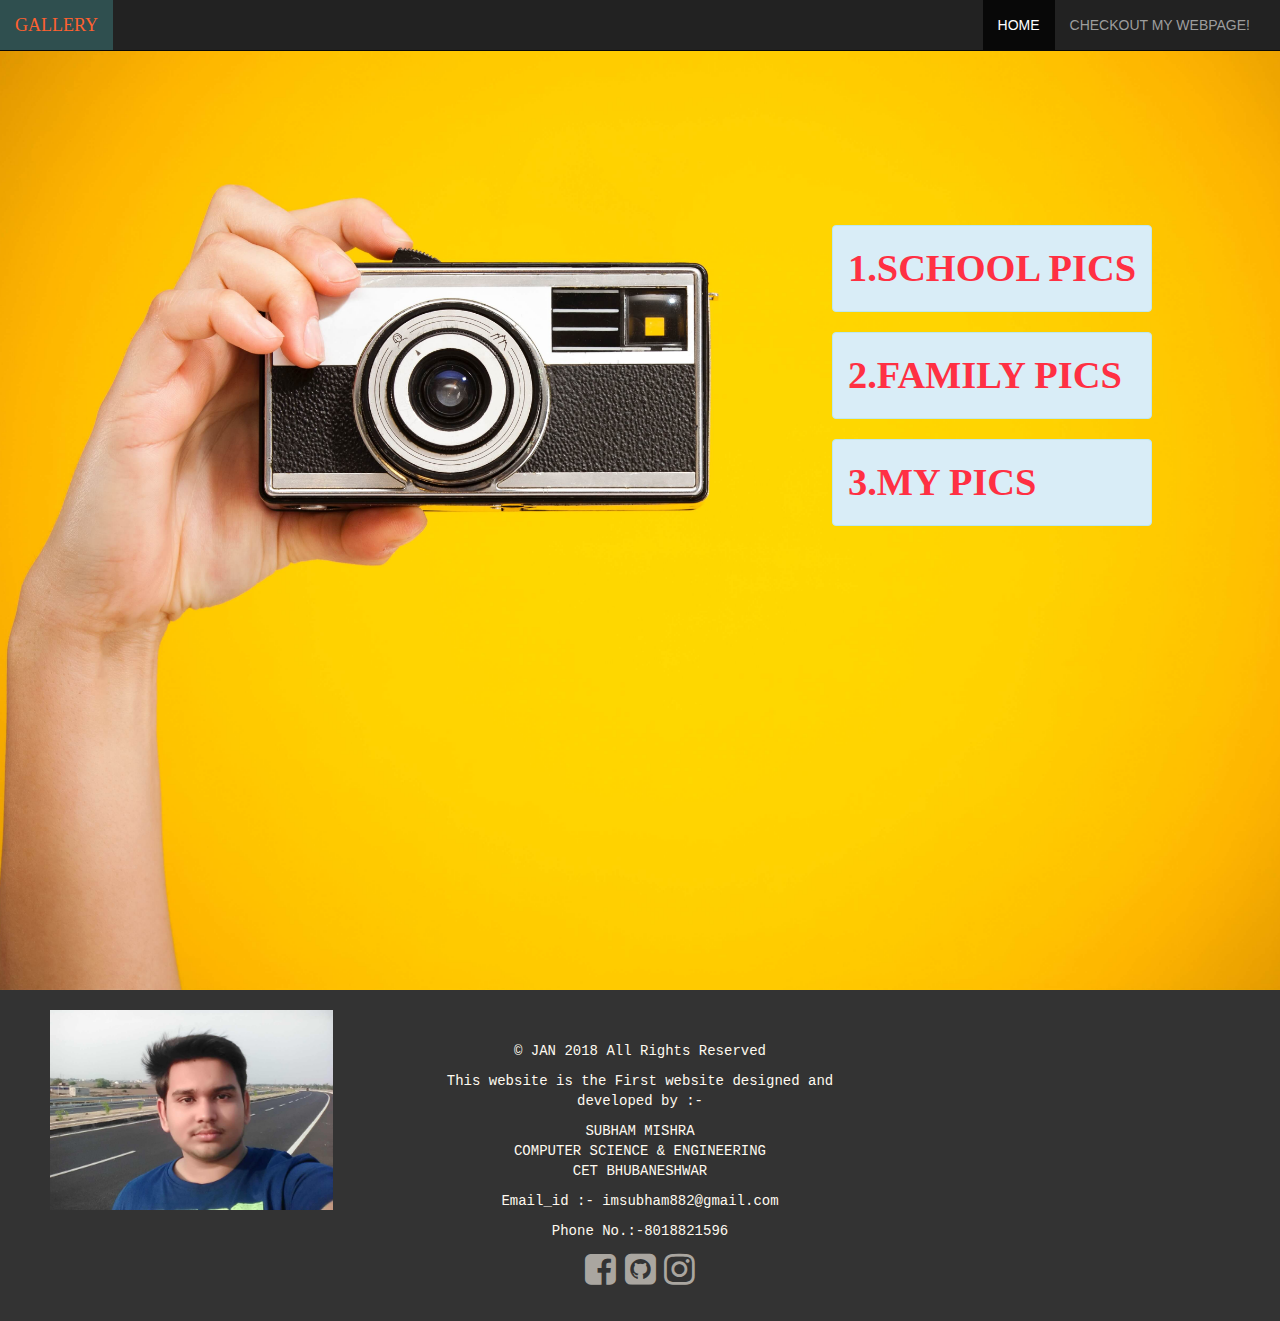
<file: index.html>
<!DOCTYPE html>
<html lang="en">
<head>
    <meta charset="UTF-8">
    <meta content="width=device-width,initial-scale=1.0,maximum-scale=1,user-scalable=no" name="viewport">
    <meta content="IE=edge,chrome=1" http-equiv="X-UA-Compatible">
    <link href="CSS file/Gallery.css" rel="stylesheet" type="text/css">
    <link href="https://unpkg.com/aos@2.3.1/dist/aos.css" rel="stylesheet">
    <link href="https://maxcdn.bootstrapcdn.com/bootstrap/3.3.7/css/bootstrap.min.css" rel="stylesheet">
    <link rel="stylesheet" href="https://cdnjs.cloudflare.com/ajax/libs/font-awesome/4.7.0/css/font-awesome.min.css">
    <link href="HTML files/favicon.ico" rel="shortcut icon" type="image/x-icon">
    <title>Photo Gallery</title>
</head>
<body style="background-color: #4440c3;">
    <div class="se-pre-con"></div>
    <div>
        <nav class="navbar navbar-inverse navbar-fixed-top">
            <div class="container-fluid">
                <div class="navbar-header">
                    <button class="navbar-toggle" data-target="#myNavbar" data-toggle="collapse" type="button"><span class="icon-bar"></span> <span class=
					"icon-bar"></span> <span class="icon-bar"></span></button>
                    <a class="navbar-brand" href="#" style="background-color:darkslategray;color:#ff6130;font-family: cursive;">GALLERY</a>
                </div>
                <div class="collapse navbar-collapse navbar-right" id="myNavbar">
                    <ul class="nav navbar-nav">
                        <li class="active">
								<a href="https://subham-mishra.github.io/Photo_gallery/">HOME</a>
                        </li>
                        <li><a href="https://subham-mishra.github.io/">CHECKOUT MY WEBPAGE!</a>
                        </li>
                    </ul>
                </div>
            </div>
        </nav>
    </div>
    <div class="bg">
        <br><br>
        <div class="text">
            <a href="HTML%20files/School.html"><p class="alert alert-info" data-aos="fade-up-right"><strong>1.SCHOOL PICS</strong><br></p></a>
            <a href="HTML%20files/familypics.html"><p class="alert alert-info" data-aos="fade-up-left"><strong>2.FAMILY PICS</strong><br></p></a>
            <a href="HTML%20files/Mypics.html"><p class="alert alert-info" data-aos="fade-up"><strong>3.MY PICS</strong><br></p></a>
        </div>
    </div>
    <div class="row" id="footer" style="background:#333 fixed;">
        <div class="col-md-4 col-sm-12 col-xs-12">
            <img alt="Pic of the Creator" class="Mypic img-fluid img-responsive" src="./Images/mypic4.jpg">
        </div>
        <div class="col-md-4 col-sm-12 col-xs-12" id="data">
            <p>© JAN 2018 All Rights Reserved</p>
            <p>This website is the First website designed and developed by :-</p>
            <p></p>
            <p>SUBHAM MISHRA<br> COMPUTER SCIENCE & ENGINEERING<br> CET BHUBANESHWAR</p>
            <p>Email_id :- imsubham882@gmail.com</p>
            <p>Phone No.:-8018821596</p>
            <a href="https://www.facebook.com/subham.mishra.397" target="_blank" title="Connect with me using fb">
				<i class="fa fa-facebook-square" style="font-size:36px"></i></a>
            <a href="https://github.com/Subham-Mishra" target="_blank" title="Connect with me using github">
				<i class="fa fa-github-square" style="font-size:36px"></i></a>
            <a href="https://www.instagram.com/subham.mishra243/" target="_blank" title="Follow me on Instagram">
				<i class="fa fa-instagram" style="font-size:36px"></i></a>
        </div>
        <div class="col-md-4 col-sm-12 col-xs-12" style="padding: 1%;">
            <iframe src="https://www.google.com/maps/embed?pb=!1m18!1m12!1m3!1d5550.535913263214!2d85.77359628962948!3d20.274343307600713!2m3!1f0!2f0!3f0!3m2!1i1024!2i768!4f13.1!3m3!1m2!1s0x3a19a7f9d486f7c3%3A0xde71ead59307dcca!2sCollege+of+Engineering+and+Technology!5e0!3m2!1sen!2sin!4v1532181374452"
                width="400" height="300" frameborder="0" style="border:0;width: 100%;" allowfullscreen></iframe>
        </div>
    </div>
    <script src="https://ajax.googleapis.com/ajax/libs/jquery/3.3.1/jquery.min.js"></script>
    <script src="https://maxcdn.bootstrapcdn.com/bootstrap/3.3.7/js/bootstrap.min.js"></script>
    <script src="https://unpkg.com/aos@2.3.1/dist/aos.js"></script>
    <script src="./JAVASCRIPT%20files/Galleryjs.js"></script>
</body>
</html>
</file>
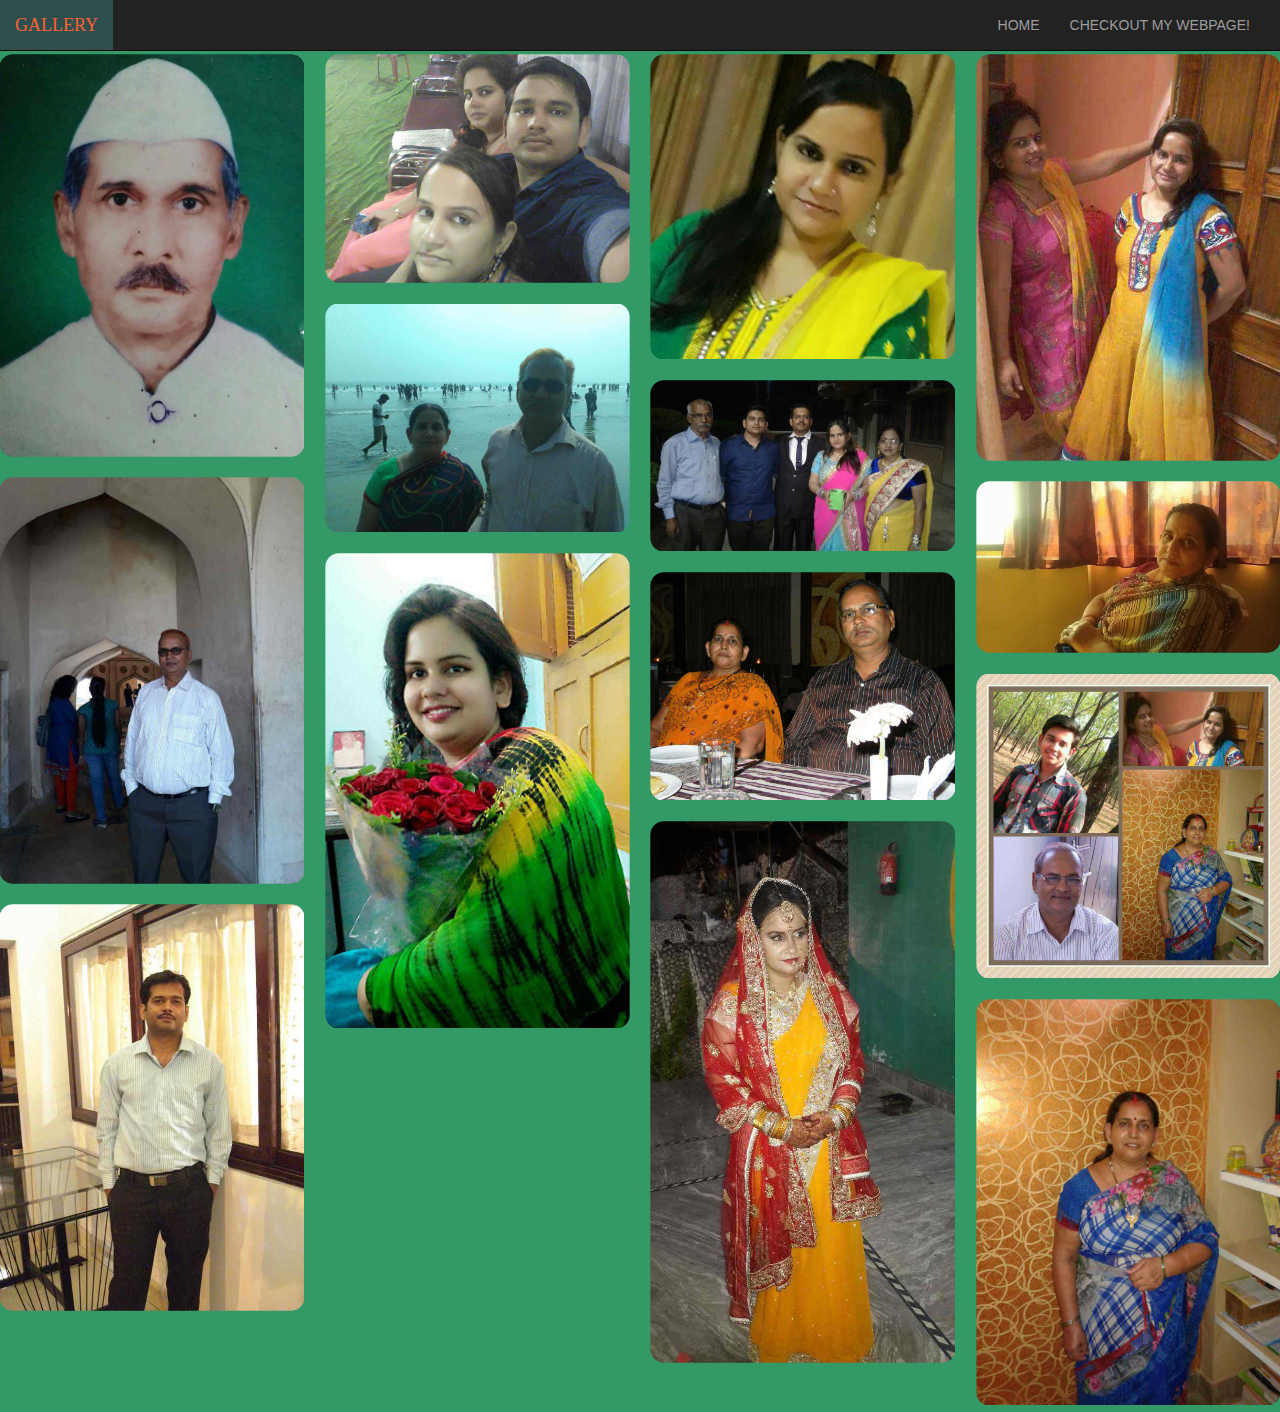
<file: HTML files/familypics.html>
<!DOCTYPE html>
<html>
<head>
	<title>FAMILY PICS</title>
	<meta charset="UTF-8">
    <meta content="width=device-width,initial-scale=1.0,maximum-scale=1,user-scalable=no" name="viewport">
    <link href="../CSS file/Gallery.css" rel="stylesheet" type="text/css">
	<link href="favicon.ico" rel="icon" type="image/x-icon">
    <link href="https://unpkg.com/aos@2.3.1/dist/aos.css" rel="stylesheet">
	<link href="https://maxcdn.bootstrapcdn.com/bootstrap/3.3.7/css/bootstrap.min.css" rel="stylesheet">
</head>
<body>
	<div class="se-pre-con"></div>
    <div>
        <nav class="navbar navbar-inverse navbar-fixed-top">
            <div class="container-fluid">
                <div class="navbar-header">
                    <button class="navbar-toggle" data-target="#myNavbar" data-toggle="collapse" type="button"><span class="icon-bar"></span> <span class=
					"icon-bar"></span> <span class="icon-bar"></span></button>
                    <a class="navbar-brand" href="#" style="background-color:darkslategray;color:#ff6130;font-family: cursive;">GALLERY</a>
                </div>
                <div class="collapse navbar-collapse navbar-right" id="myNavbar">
                    <ul class="nav navbar-nav">
						 <li>
								<a href="https://subham-mishra.github.io/Photo_gallery/">HOME</a>
                        </li>
                        <li><a href="https://subham-mishra.github.io/">CHECKOUT MY WEBPAGE!</a>
                        </li>
                    </ul>
                </div>
            </div>
        </nav>
    </div>
	<br><br>
	<div class="row Gallery" data-aos="zoom-out-up">
        <div class="column">
            <img class="zoom" src="../Images/f1.jpg">
            <img class="zoom" src="../Images/f2.jpg">
            <img class="zoom" src="../Images/f12.jpg">
        </div>
        <div class="column">
            <img class="zoom" src="../Images/f5.jpg">
            <img class="zoom" src="../Images/f6.jpg">
            <img class="zoom" src="../Images/f13.jpg">
        </div>
        <div class="column">
            <img class="zoom" src="../Images/f9.jpg">
            <img class="zoom" src="../Images/f10.jpg">
            <img class="zoom" src="../Images/f11.jpg">
            <img class="zoom" src="../Images/f14.jpg">
		</div>
		<div class="column ">
			<img class="zoom " src="../Images/f7.jpg">
			<img class="zoom " src="../Images/f8.jpg">
			<img class="zoom " src="../Images/f4.jpg">
			<img class="zoom " src="../Images/f3.jpg">
		</div>
	</div>
    <script src="https://ajax.googleapis.com/ajax/libs/jquery/3.3.1/jquery.min.js"></script>
	<script src="https://maxcdn.bootstrapcdn.com/bootstrap/3.3.7/js/bootstrap.min.js"></script>
    <script src="https://unpkg.com/aos@2.3.1/dist/aos.js"></script>
    <script src="../JAVASCRIPT%20files/Galleryjs.js"></script>
</body>
</html>
</file>
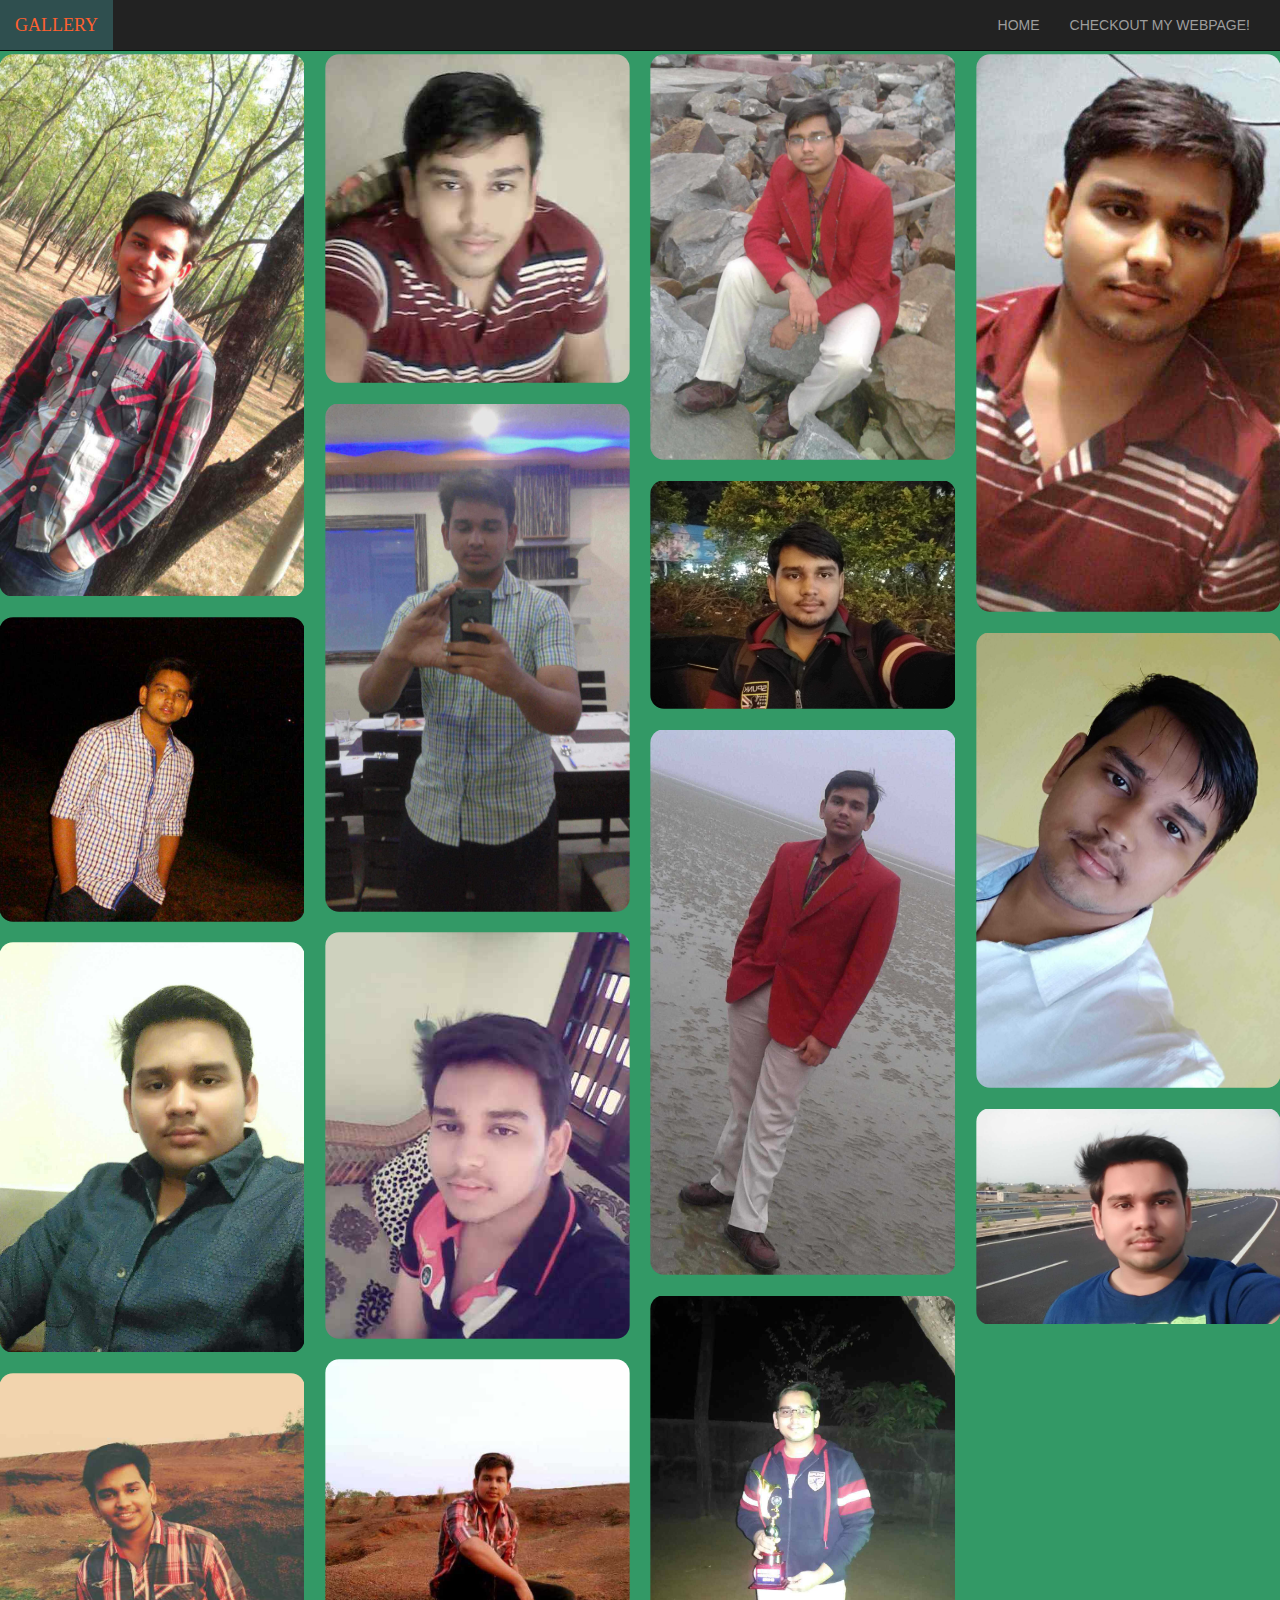
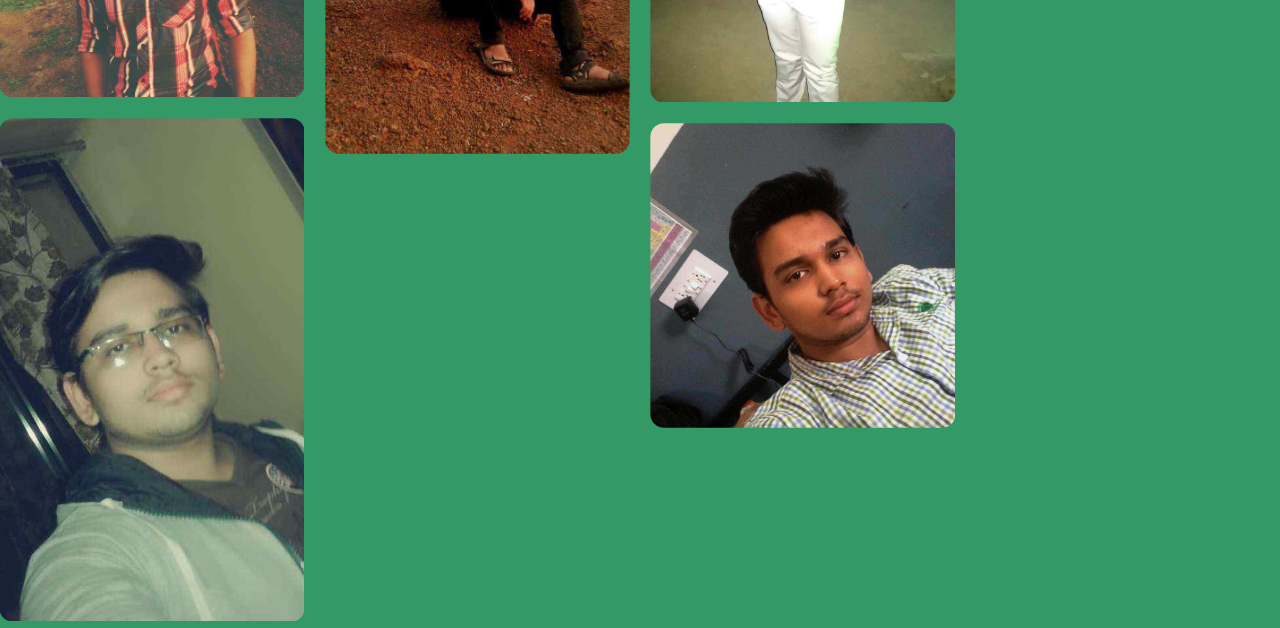
<file: HTML files/Mypics.html>
<!DOCTYPE html>

<html>
<head>
	<title>MY PICS</title>
	<meta charset="UTF-8">
    <meta content="width=device-width,initial-scale=1.0,maximum-scale=1,user-scalable=no" name="viewport">
	<link href="https://unpkg.com/aos@2.3.1/dist/aos.css" rel="stylesheet">
    <link href="../CSS%20file/Gallery.css" rel="stylesheet" type="text/css">
	<link href="favicon.ico" rel="icon" type="image/x-icon">
	<link href="https://maxcdn.bootstrapcdn.com/bootstrap/3.3.7/css/bootstrap.min.css" rel="stylesheet">
</head>

<body>
	<div class="se-pre-con"></div>
    <div>
        <nav class="navbar navbar-inverse navbar-fixed-top">
            <div class="container-fluid">
                <div class="navbar-header">
                    <button class="navbar-toggle" data-target="#myNavbar" data-toggle="collapse" type="button"><span class="icon-bar"></span> <span class=
					"icon-bar"></span> <span class="icon-bar"></span></button>
                    <a class="navbar-brand" href="#" style="background-color:darkslategray;color:#ff6130;font-family: cursive;">GALLERY</a>
                </div>
                <div class="collapse navbar-collapse navbar-right" id="myNavbar">
                    <ul class="nav navbar-nav">
						 <li>
								<a href="https://subham-mishra.github.io/Photo_gallery/">HOME</a>
                        </li>
                        <li><a href="https://subham-mishra.github.io/">CHECKOUT MY WEBPAGE!</a>
                        </li>
                    </ul>
                </div>
            </div>
        </nav>
    </div>
	<br>
	<br>

     <div class="row Gallery" data-aos="zoom-out-up">
        <div class="column">
            <img class="zoom" src="../Images/mypic1.jpg">
            <img class="zoom" src="../Images/mypic2.jpg">
            <img class="zoom" src="../Images/mypic3.jpg">
            <img class="zoom" src="../Images/mypic8.jpg">
            <img class="zoom" src="../Images/mypic11.jpg">
        </div>
		 <div class="column">
            <img class="zoom" src="../Images/mypic5.jpg">
            <img class="zoom" src="../Images/mypic6.jpg">
            <img class="zoom" src="../Images/mypic7.jpg">
            <img class="zoom" src="../Images/mypic10.jpg">
        </div>
        <div class="column">
            <img class="zoom" src="../Images/mypic13.jpg">
            <img class="zoom" src="../Images/mypic16.jpg">
            <img class="zoom" src="../Images/mypic14.jpg">
            <img class="zoom" src="../Images/mypic9.jpg">
            <img class="zoom" src="../Images/mypic17.jpg">
        </div>
        <div class="column">
            <img class="zoom" src="../Images/mypic12.jpg">
            <img class="zoom" src="../Images/mypic15.jpg">
            <img class="zoom" src="../Images/mypic4.jpg">
        </div>
    </div>
    <script src="https://ajax.googleapis.com/ajax/libs/jquery/3.3.1/jquery.min.js"></script>
	<script src="https://maxcdn.bootstrapcdn.com/bootstrap/3.3.7/js/bootstrap.min.js"></script>
    <script src="https://unpkg.com/aos@2.3.1/dist/aos.js"></script>
    <script src="../JAVASCRIPT%20files/Galleryjs.js"></script>

</body>
</html>
</file>
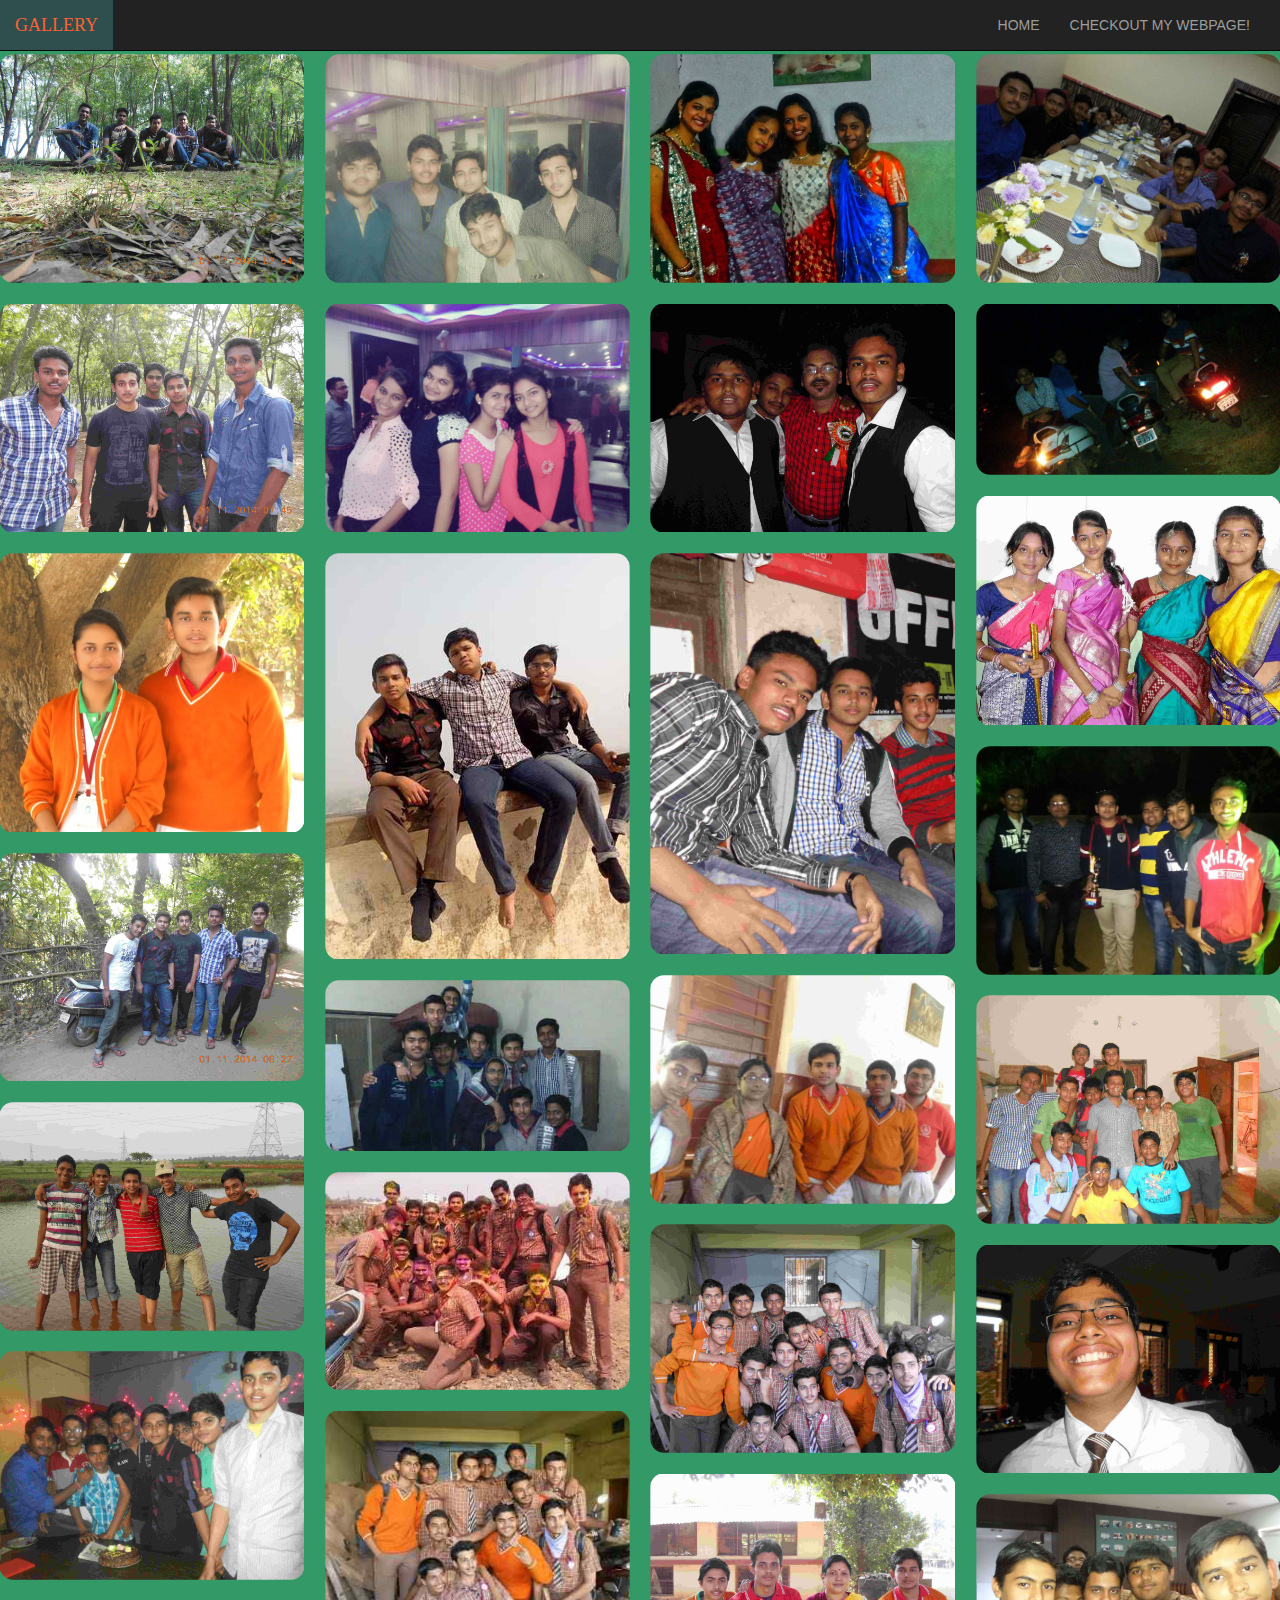
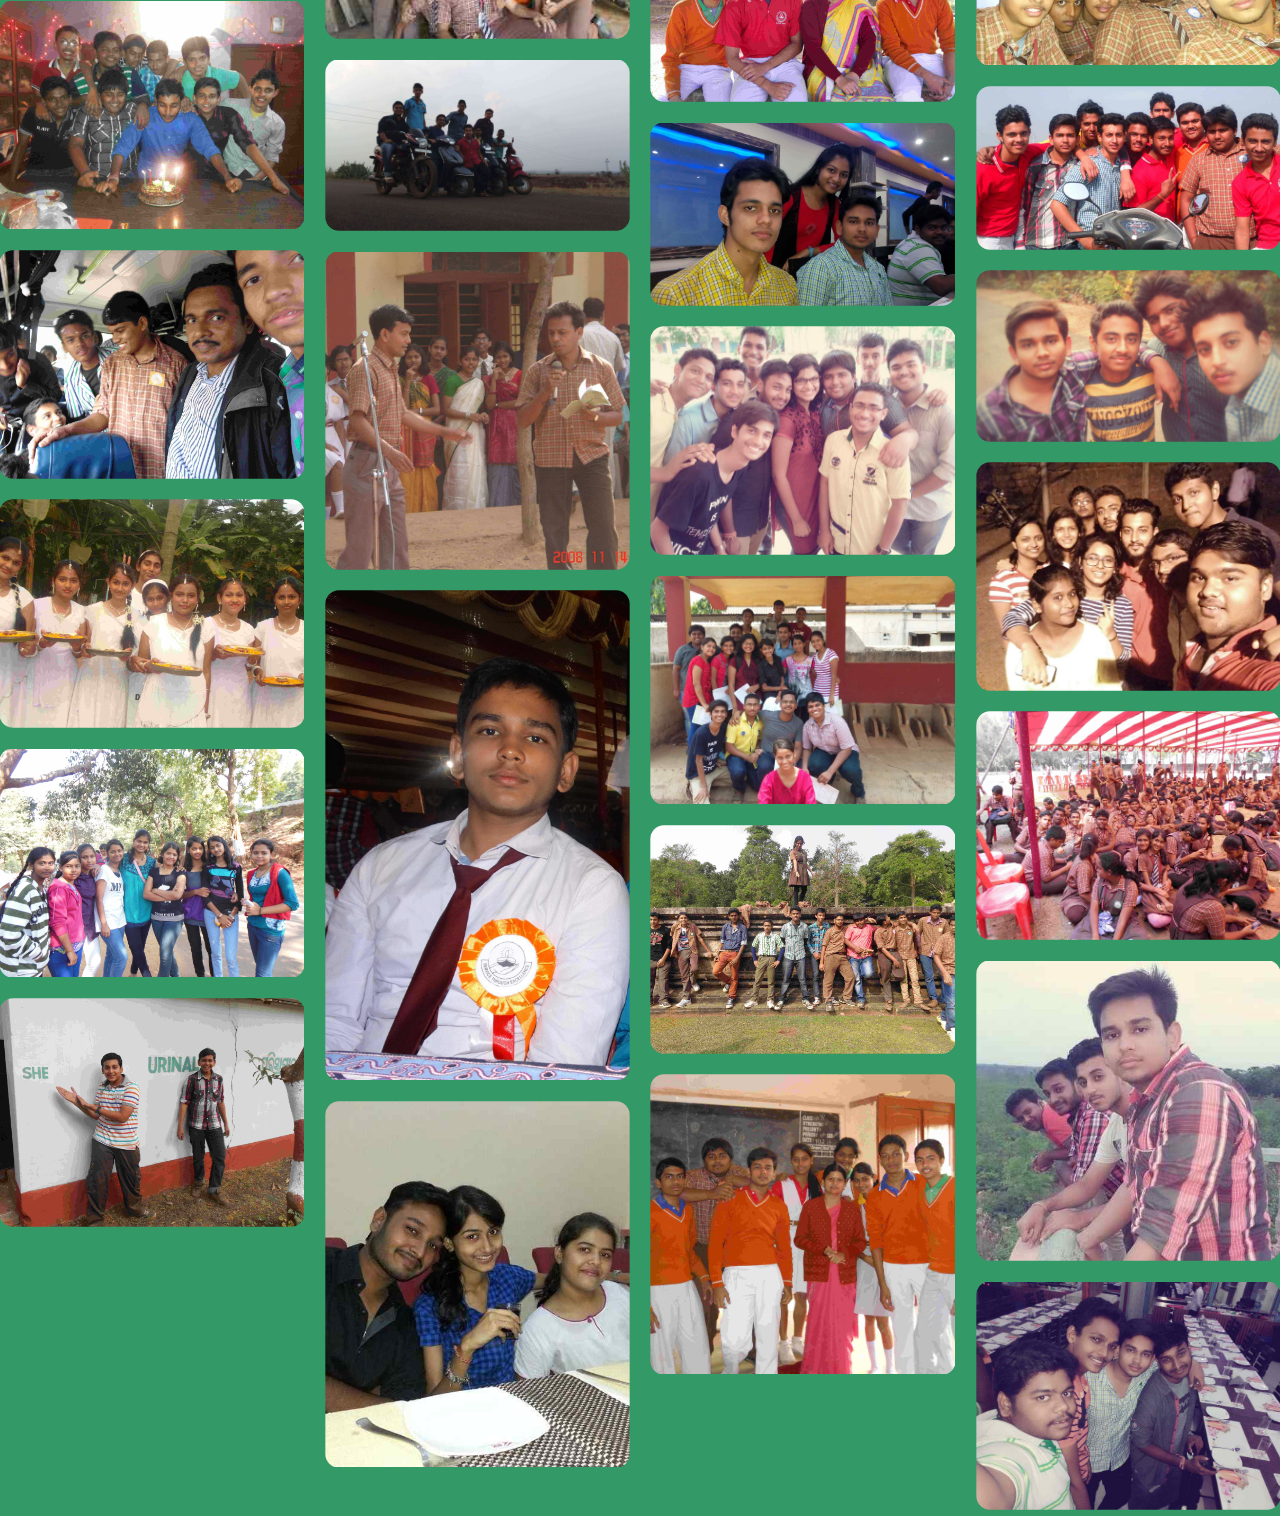
<file: HTML files/School.html>
<!DOCTYPE html>

<html>
<head>
	<title>SCHOOL PICS</title>
    <meta charset="UTF-8">
	<meta content="width=device-width,initial-scale=1.0,maximum-scale=1,user-scalable=no" name="viewport">
	<link href="../CSS file/Gallery.css" rel="stylesheet" type="text/css">
	<link href="favicon.ico" rel="icon" type="image/x-icon">
	<link href="https://maxcdn.bootstrapcdn.com/bootstrap/3.3.7/css/bootstrap.min.css" rel="stylesheet">
    <link href="https://unpkg.com/aos@2.3.1/dist/aos.css" rel="stylesheet">
</head>

<body>
	<div class="se-pre-con"></div>
    <div>
        <nav class="navbar navbar-inverse navbar-fixed-top">
            <div class="container-fluid">
                <div class="navbar-header">
                    <button class="navbar-toggle" data-target="#myNavbar" data-toggle="collapse" type="button"><span class="icon-bar"></span> <span class=
					"icon-bar"></span> <span class="icon-bar"></span></button>
                    <a class="navbar-brand" href="#" style="background-color:darkslategray;color:#ff6130;font-family: cursive;">GALLERY</a>
                </div>
                <div class="collapse navbar-collapse navbar-right" id="myNavbar">
                    <ul class="nav navbar-nav">
                        <li>
								<a href="https://subham-mishra.github.io/Photo_gallery/">HOME</a>
                        </li>
                        <li><a href="https://subham-mishra.github.io/">CHECKOUT MY WEBPAGE!</a>
                        </li>
                    </ul>
                </div>
            </div>
        </nav>
    </div>
	<br>
	<br>

	<div class="row Gallery"  data-aos="zoom-out-up">

		<div class="column" >
            <img class="zoom" src="../Images/S1.jpg">
            <img class="zoom" src="../Images/S2.jpg">
            <img class="zoom" src="../Images/S4.jpg">
            <img class="zoom" src="../Images/S3.jpg">
            <img class="zoom" src="../Images/S6.jpg">
            <img class="zoom" src="../Images/S8.jpg">
            <img class="zoom" src="../Images/S9.jpg">
            <img class="zoom" src="../Images/S23.jpg">
            <img class="zoom" src="../Images/S11.jpg">
            <img class="zoom" src="../Images/S12.jpg">
            <img class="zoom" src="../Images/S13.jpg">
        </div>


		<div class="column">
            <img class="zoom" src="../Images/S15.jpg">
            <img class="zoom" src="../Images/S16.jpg">
            <img class="zoom" src="../Images/S17.jpg">
            <img class="zoom" src="../Images/S18.jpg">
            <img class="zoom" src="../Images/S19.jpg">
            <img class="zoom" src="../Images/S20.jpg">
            <img class="zoom" src="../Images/S21.jpg">
            <img class="zoom" src="../Images/S22.jpg">
            <img class="zoom" src="../Images/S10.jpg">
            <img class="zoom" src="../Images/S35.jpg">
        </div>


		<div class="column">
            <img class="zoom" src="../Images/S25.jpg">
            <img class="zoom" src="../Images/S26.jpg">
            <img class="zoom" src="../Images/S27.jpg">
            <img class="zoom" src="../Images/S28.jpg">
            <img class="zoom" src="../Images/S29.jpg">
            <img class="zoom" src="../Images/S30.jpg">
            <img class="zoom" src="../Images/S31.jpg">
            <img class="zoom" src="../Images/S32.jpg">
            <img class="zoom" src="../Images/S33.jpg">
            <img class="zoom" src="../Images/S24.jpg">
            <img class="zoom" src="../Images/S46.jpg">
        </div>


		<div class="column">
            <img class="zoom" src="../Images/S36.jpg">
            <img class="zoom" src="../Images/S37.jpg">
            <img class="zoom" src="../Images/S41.jpg">
            <img class="zoom" src="../Images/S38.jpg">
            <img class="zoom" src="../Images/S39.jpg">
            <img class="zoom" src="../Images/S40.jpg">
            <img class="zoom" src="../Images/S42.jpg">
            <img class="zoom" src="../Images/S43.jpg">
            <img class="zoom" src="../Images/S44.jpg">
            <img class="zoom" src="../Images/S47.jpg">
            <img class="zoom" src="../Images/S45.jpg">
            <img class="zoom" src="../Images/S34.jpg">
            <img class="zoom" src="../Images/S14.jpg">
        </div>

    </div>
    <script src="https://ajax.googleapis.com/ajax/libs/jquery/3.3.1/jquery.min.js"></script>
	<script src="https://maxcdn.bootstrapcdn.com/bootstrap/3.3.7/js/bootstrap.min.js"></script>
    <script src="https://unpkg.com/aos@2.3.1/dist/aos.js"></script>
    <script src="../JAVASCRIPT%20files/Galleryjs.js"></script>

</body>
</html>
</file>
<file: CSS file/Gallery.css>
body, html {
	height: 100%;
}
/* width */
::-webkit-scrollbar {
    width: 10px;
}
/* Track */
::-webkit-scrollbar-track {
    background: #5c32cf; 
}
 /* Handle */
::-webkit-scrollbar-thumb {
    background: rgb(177, 69, 69); 
}
/* Handle on hover */
::-webkit-scrollbar-thumb:hover {
    background: rgb(218, 19, 19);
}
.no-js #loader {
	display: none;
}
.js #loader {
	display: block;
	position: absolute;
	left: 100px;
	top: 0;
}
.se-pre-con {
	position: fixed;
	width: 100%;
	height: 100%;
	z-index: 9999;
	background: url("../HTML files/Preloader_3.gif") center no-repeat #48d1cc;
	background-color: #48d1cc;
}
.hideme
{
    opacity:0.2;
}
.text p {
	color: #ff3043;
}
html {
	overflow-x: hidden;
}
@media only screen and (max-width: 650px) {
	.bg {
		background-image: url("../Images/Camera.jpg");
		background-repeat: no-repeat;
		background-size: 100%;
		background-attachment: fixed;
		background-position: center;
		text-align: center;
		height: 120%;
		width: 100%;
		-webkit-background-size: cover;
		-moz-background-size: cover;
		-o-background-size: cover;
	}
	.Mypic {
		height: 80%;
		width:100%;
		padding: 2%;
		margin-bottom: 3%;
	}
	#data {
		background-color: #333;
		color: floralwhite;
		font-size: 5vw;
		font-family: monospace;
		margin-top: 4vw;
		text-align: center;
	}
	.text {
		font-size: 8vw;
		text-align: left;
		color: #ff3043;
		position: absolute;
		left: 10%;
		top: 25%;
		font-family: Algerian, sans-serif;
	}
}
@media only screen and (min-width: 650px) {
	.bg {
		background-image: url("../Images/Camera.jpg");
		background-repeat: no-repeat;
		background-size: 100%;
		background-attachment: scroll;
		background-position: center;
		text-align: center;
		height: 110%;
		width: 100%;
		-webkit-background-size: cover;
		-moz-background-size: cover;
		-o-background-size: cover;
	}
	.Mypic {
		height: 80%;
		width: 80%;
		padding: 5%;
		margin-left: 2vw;
		margin-bottom: 3%;
	}
	#data {
		background-color: #333;
		color: floralwhite;
		font-family: monospace;
		margin-top: 4vw;
		text-align: center;
	}
	.text {
		font-size: 3vw;
		text-align: left;
		position: absolute;
		left: 65%;
		top: 25%;
		font-family: Algerian;
	}
}
a i{
	color: #aaa6a0;
	text-align: center;
}
a i:hover{
	color: #fffcec;
}
html {
	overflow-x: hidden;
}
.row {
	display: -ms-flexbox;
	display: flex;
	-ms-flex-wrap: wrap;
	flex-wrap: wrap;
	padding: 0 4px;
	flex-direction: row;
}
.column {
	-ms-flex: 25%;
	flex: 25%;
	max-width: 25%;
	padding: 0 4px;
	flex-direction: column;
}
.column img {
	margin-top: 8px;
	vertical-align: top;
}
@media screen and (max-width: 800px) {
	.column {
		-ms-flex: 50%;
		flex: 50%;
		max-width: 50%;
	}
}
@media screen and (max-width: 600px) {
	.column {
		-ms-flex: 100%;
		flex: 100%;
		max-width: 100%;
	}
}
.active {
	background-color: #717171;
}
body .Gallery {
	background-color: #339966;
}
.Gallery img {
	padding: 2%;
	border-radius: 20px;
	height: auto;
	width: 100%;
}
* {
	box-sizing: border-box;
}
.zoom {
	transition: transform .2s;
	width: 200px;
	height: 200px;
	margin: 0 auto;
}
.zoom:hover {
	-ms-transform: scale(1.5);
	-webkit-transform: scale(1.5);
	transform: scale(1.5);
}
</file>
